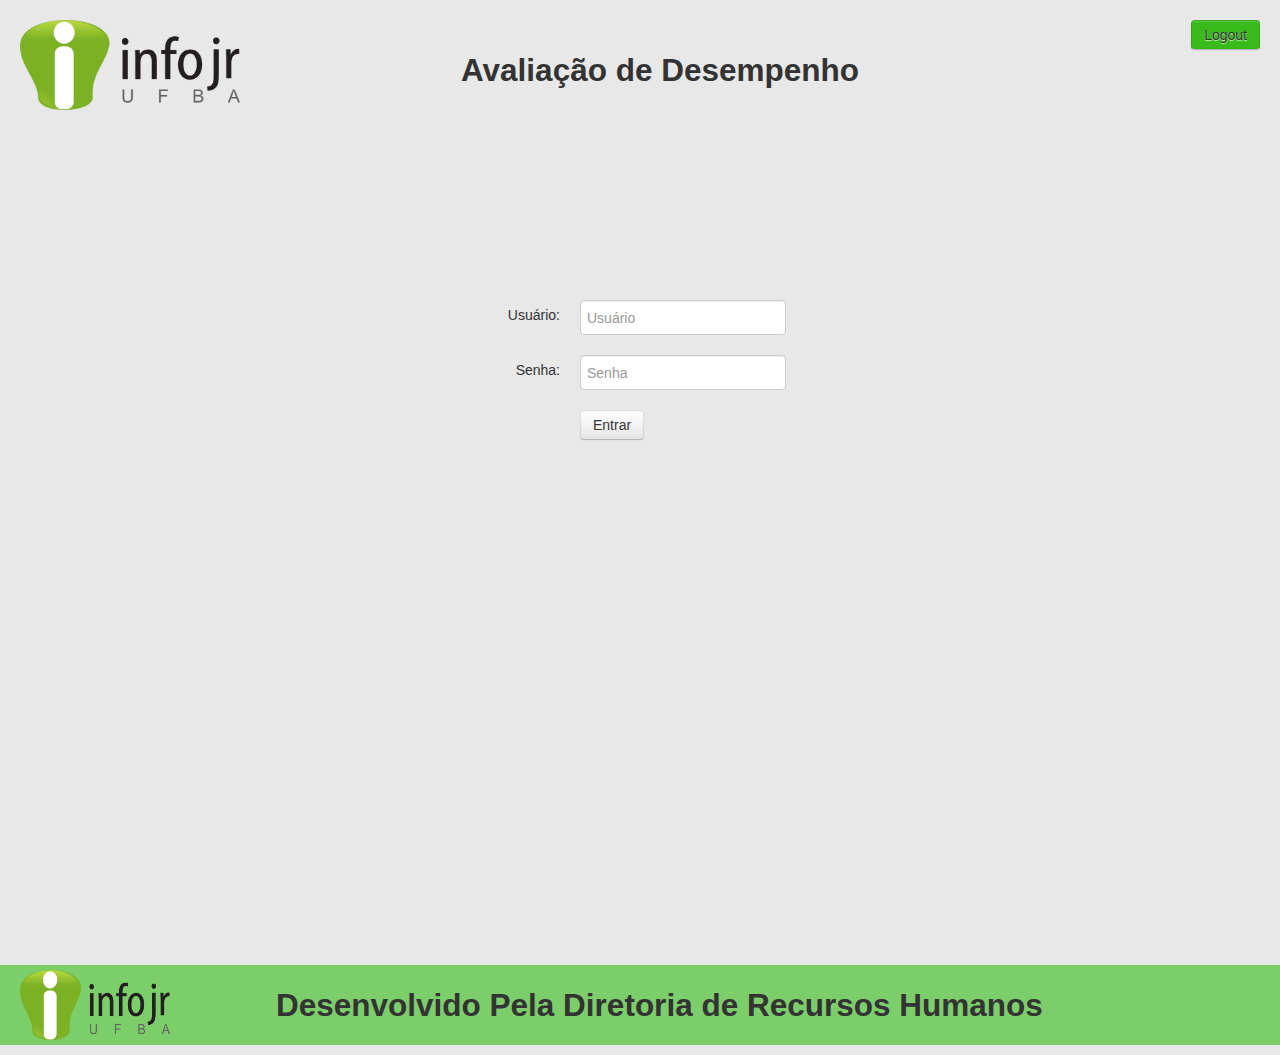
<file: views/index.html>
<html>
<meta charset="UTF-8">
<head> <title> Avaliação de Desempenho </title> </head>
<link rel="stylesheet" href="../assets/stylesheets/bootstrap.css">
<link rel="stylesheet" href="../assets/stylesheets/style.css">

<body>

	<div class="all">
		<header>
			<div class="allheader">
				<div class="logo">
					<img src="../assets/images/logo.png">
				</div>
				<div class="titulo">
					<h2> Avaliação de Desempenho</h2>
				</div>
				<div class="btn-group">
				  <button class="btn" href="index.html" id="btnLogout">Logout</button>
				</div>
			</div>

		</header>

	
		<div class="content">
				<form class="form-horizontal" action="home.html">
				  <div class="control-group">
				    <label class="control-label" for="inputEmail">Usuário:</label>
				    <div class="controls">
				      <input type="text" id="inputEmail" placeholder="Usuário">
				    </div>
				  </div>
				  <div class="control-group">
				    <label class="control-label" for="inputPassword">Senha:</label>
				    <div class="controls">
				      <input type="password" id="inputPassword" placeholder="Senha">
				    </div>
				  </div>
				  <div class="control-group">
				    <div class="controls">
				      <button type="submit" class="btn">Entrar</button>
				    </div>
				  </div>
				</form>
		</div>
	</div>

	<footer>
		<div class="rodape">
			<div class="logofooter">
				<img src="../assets/images/logo.png">
			</div>
			<div class="creditos">
				<h2> Desenvolvido Pela Diretoria de Recursos Humanos</h2>
			</div>
        
		</div>
	</footer>
</body>
</html>
</file>
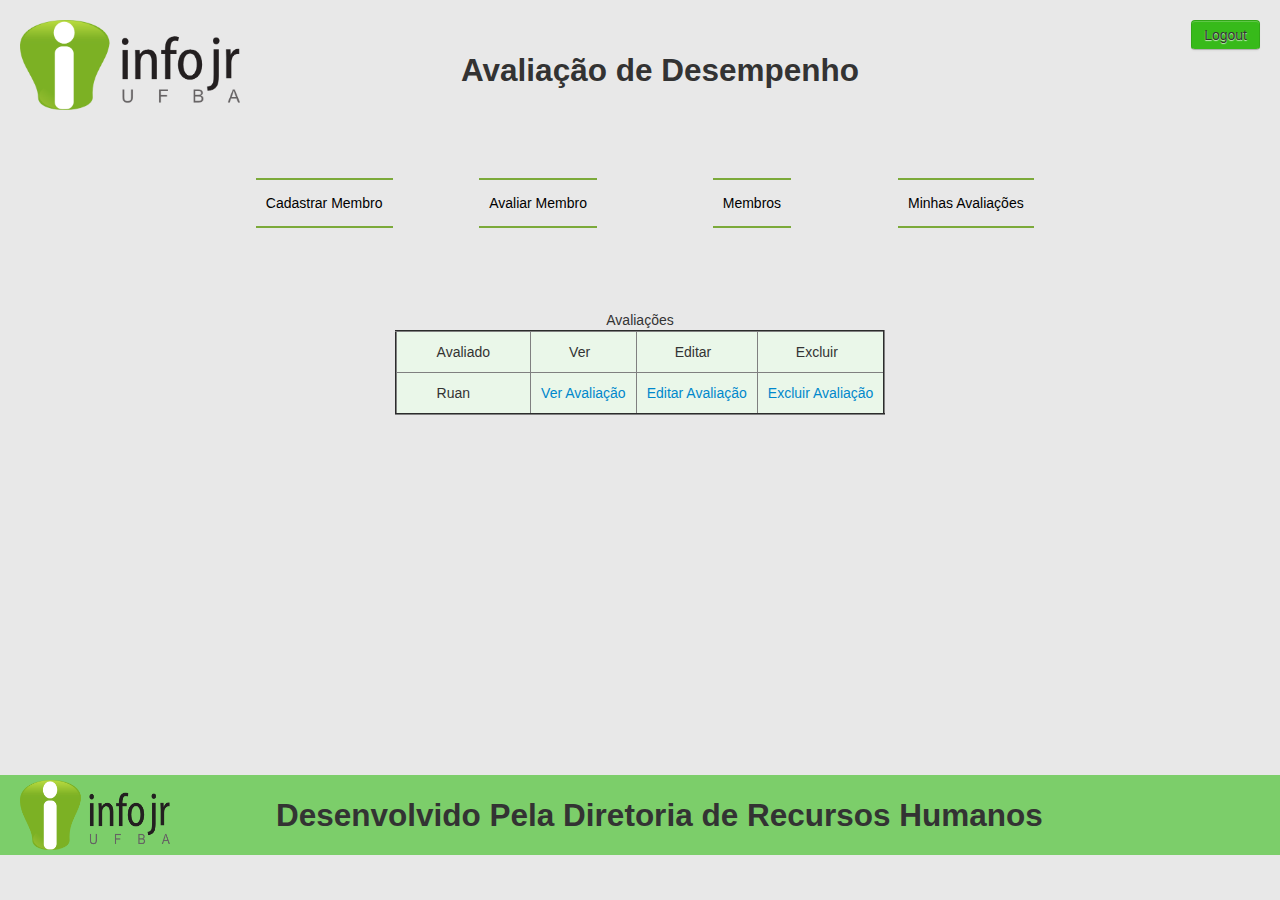
<file: views/avaliacoes.html>
<!DOCTYPE html>
<html>
<meta charset="UTF-8">
<head> <title> Avaliação de Desempenho </title> </head>
<link rel="stylesheet" href="../assets/stylesheets/bootstrap.css">
<link rel="stylesheet" href="../assets/stylesheets/style.css">

<body>

<div class="all">
		<header>
			<div class="allheader">
				<div class="logo">
					<img src="../assets/images/logo.png">
				</div>
				<div class="titulo">
					<h2> Avaliação de Desempenho</h2>
				</div>
				<div class="btn-group">
				  <button class="btn" onlick="index.html" id="btnLogout">Logout</button>
				</div>
			</div>

		</header>

	
		<div class="content">
			<nav class="menu">
				<ul id="men">
					<li><a href="cadastrar.html"> Cadastrar Membro       </a></li>
					<li><a href="avaliar.html">   Avaliar Membro     </a></li>
					<li><a href="membros.html"> Membros       </a></li>
					<li><a href="avaliacoes.html"> Minhas Avaliações       </a></li>
				</ul>
			</nav>	


			<div class="tabelaavaliacoes">
				<table class="tabavaliacoes" border="2px">
					<caption>Avaliações</caption>
					<tr><td class="difer">Avaliado</td>
						<td class="titulos">Ver</td>
						<td class="titulos">Editar</td>
						<td class="titulos">Excluir</td>
					</tr>
					<tr><td class="difer">Ruan</td>
						<td class="elementos"><a href="">Ver Avaliação</a>
						</td>
						<td class="elementos"><a href="">Editar Avaliação</a></td>
						<td class="elementos"><a href="">Excluir Avaliação</a>
						</td>
					</tr>
				</table>



			</div>	


		</div>
</div>


	


<footer>
		<div class="rodape">
			<div class="logofooter">
				<img src="../assets/images/logo.png">
			</div>
			<div class="creditos">
				<h2> Desenvolvido Pela Diretoria de Recursos Humanos</h2>
			</div>
        
		</div>
	</footer>

</body>


</html>
</file>
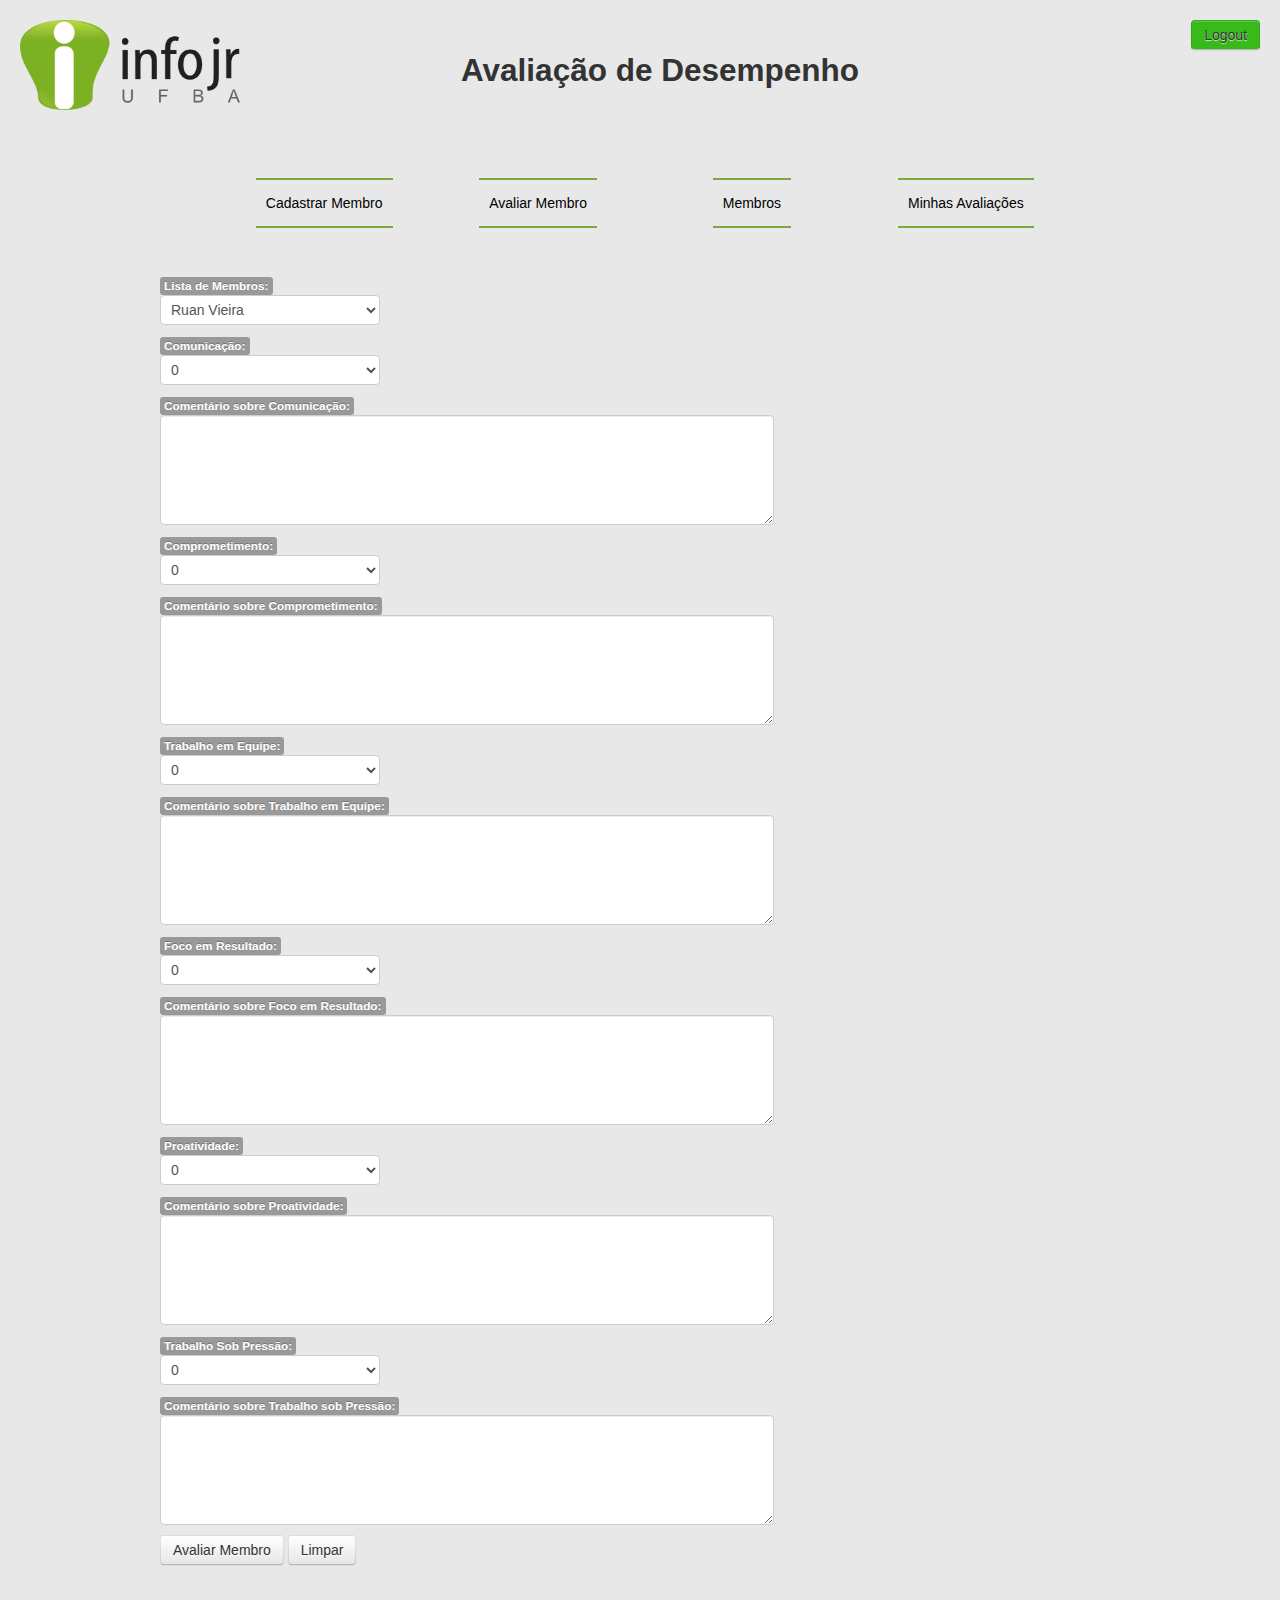
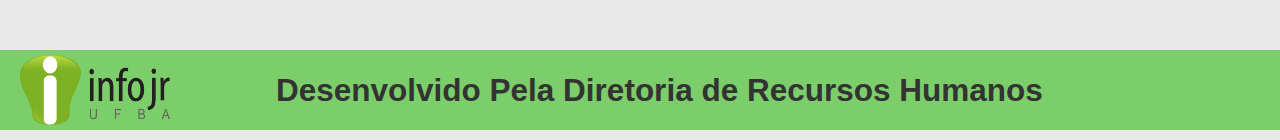
<file: views/avaliar.html>
<!DOCTYPE html>
<html>
<meta charset="UTF-8">
<head> <title> Avaliação de Desempenho </title> </head>
<link rel="stylesheet" href="../assets/stylesheets/bootstrap.css">
<link rel="stylesheet" href="../assets/stylesheets/style.css">

<body>

<div class="all">
		<header>
			<div class="allheader">
				<div class="logo">
					<img src="../assets/images/logo.png">
				</div>
				<div class="titulo">
					<h2> Avaliação de Desempenho</h2>
				</div>
				<div class="btn-group">
				  <button class="btn" onlick="index.html" id="btnLogout">Logout</button>
				</div>
			</div>

		</header>

	
		<div class="content">
			<nav class="menu">
				<ul id="men">
					<li><a href="cadastrar.html"> Cadastrar Membro       </a></li>
					<li><a href="avaliar.html">   Avaliar Membro     </a></li>
					<li><a href="membros.html"> Membros       </a></li>
					<li><a href="avaliacoes.html"> Minhas Avaliações       </a></li>
				</ul>
			</nav>	
		

			<div class="formavaliar">
				<form class="avaliar" method="get" action="">
					<div class="label">
						Lista de Membros:
					</div>
					<div class="inputs">
						<select name="selecionarmembro">
							<option value="ru">Ruan Vieira</option>
							<option value="marco">Marco Lançamento</option>
							<option value="hio">Hiolanda Mestra</option>
							<option value="gabe">Gabriel Pilantra</option>
						</select>
					</div>
					<div class="label">
						Comunicação:
					</div>
					<div class="inputs">
						<select name="comuni">
							<option value="0">0</option>
							<option value="1">1</option>
							<option value="2">2</option>
							<option value="3">3</option>
							<option value="4">4</option>
							<option value="5">5</option>
						</select>
					</div>
					<div class="label">
						Comentário sobre Comunicação:
					</div>
					<div class="inputs">
						<textarea name="comcomuni" rows="5" cols ="30"></textarea>
					</div>
					<div class="label">
						Comprometimento:
					</div>
					<div class="inputs">
						<select name="compro">
							<option value="0">0</option>
							<option value="1">1</option>
							<option value="2">2</option>
							<option value="3">3</option>
							<option value="4">4</option>
							<option value="5">5</option>
						</select>
					</div>
					<div class="label">
						Comentário sobre Comprometimento:
					</div>
					<div class="inputs">
						<textarea name="comcompro" rows="5" cols ="30"></textarea>
					</div>
					<div class="label">
						Trabalho em Equipe:
					</div>
					<div class="inputs">
						<select name="trabequip">
							<option value="0">0</option>
							<option value="1">1</option>
							<option value="2">2</option>
							<option value="3">3</option>
							<option value="4">4</option>
							<option value="5">5</option>
						</select>
					</div>
					<div class="label">
						Comentário sobre Trabalho em Equipe:
					</div>
					<div class="inputs">
						<textarea name="comtrabequip" rows="5" cols ="30"></textarea>
					</div>
					<div class="label">
						Foco em Resultado:
					</div>
					<div class="inputs">
						<select name="focemresult">
							<option value="0">0</option>
							<option value="1">1</option>
							<option value="2">2</option>
							<option value="3">3</option>
							<option value="4">4</option>
							<option value="5">5</option>
						</select>
					</div>
					<div class="label">
						Comentário sobre Foco em Resultado:
					</div>
					<div class="inputs">
						<textarea name="comfocemresult" rows="5" cols ="30"></textarea>
					</div>
					<div class="label">
						Proatividade:
					</div>
					<div class="inputs">
						<select name="proativ">
							<option value="0">0</option>
							<option value="1">1</option>
							<option value="2">2</option>
							<option value="3">3</option>
							<option value="4">4</option>
							<option value="5">5</option>
						</select>
					</div>
					<div class="label">
						Comentário sobre Proatividade:
					</div>
					<div class="inputs">
						<textarea name="comproativ" rows="5" cols ="30"></textarea>
					</div>
					<div class="label">
						Trabalho Sob Pressão:
					</div>
					<div class="inputs">
						<select name="trabpress">
							<option value="0">0</option>
							<option value="1">1</option>
							<option value="2">2</option>
							<option value="3">3</option>
							<option value="4">4</option>
							<option value="5">5</option>
						</select>
					</div>
					<div class="label">
						Comentário sobre Trabalho sob Pressão:
					</div>
					<div class="inputs">
						<textarea name="comtrabpress" rows="5" cols ="30"></textarea>
					</div>
					<button type="submit" class="btn">Avaliar Membro</button>
					<button type="reset" class="btn">Limpar</button>
				</form>
			</div>
		</div>
</div>


<footer>
		<div class="rodape">
			<div class="logofooter">
				<img src="../assets/images/logo.png">
			</div>
			<div class="creditos">
				<h2> Desenvolvido Pela Diretoria de Recursos Humanos</h2>
			</div>
        
		</div>
	</footer>

</body>


</html>
</file>
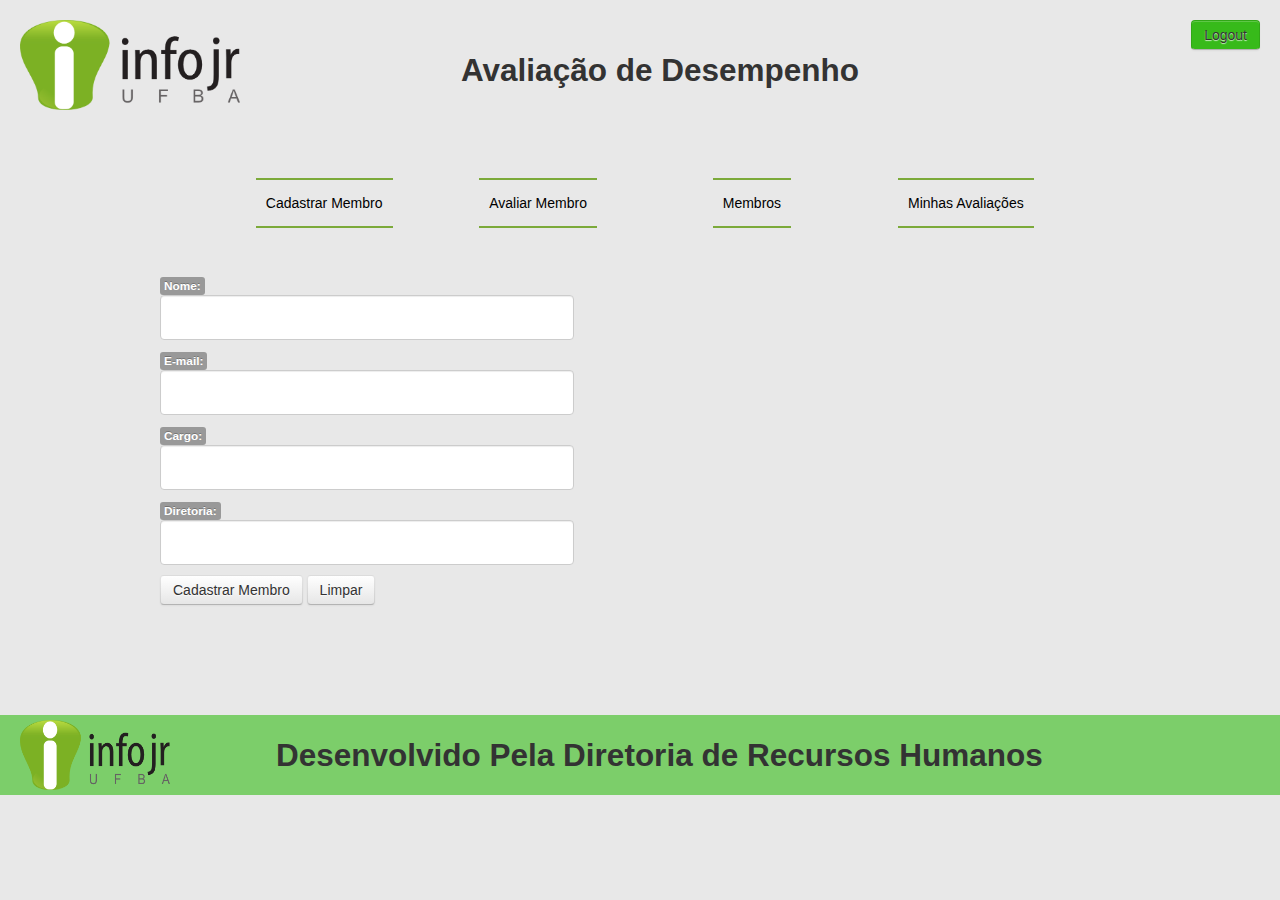
<file: views/cadastrar.html>
<!DOCTYPE html>
<html>
<meta charset="UTF-8">
<head> <title> Avaliação de Desempenho </title> </head>
<link rel="stylesheet" href="../assets/stylesheets/bootstrap.css">
<link rel="stylesheet" href="../assets/stylesheets/style.css">

<body>

<div class="all">
		<header>
			<div class="allheader">
				<div class="logo">
					<img src="../assets/images/logo.png">
				</div>
				<div class="titulo">
					<h2> Avaliação de Desempenho</h2>
				</div>
				<div class="btn-group">
				  <button class="btn" onlick="index.html" id="btnLogout">Logout</button>
				</div>
			</div>

		</header>

	
		<div class="content">
			<nav class="menu">
				<ul id="men">
					<li><a href="cadastrar.html"> Cadastrar Membro       </a></li>
					<li><a href="avaliar.html">   Avaliar Membro     </a></li>
					<li><a href="membros.html"> Membros       </a></li>
					<li><a href="avaliacoes.html"> Minhas Avaliações       </a></li>
				</ul>
			</nav>	
		

			<div class="formcadastro">
				<form class="cadastro" method="get" action="">
					<div class="label">
						Nome:
					</div>
					<div class="inputs">
						<input type="text" name="nomemembro" size=12 maxlength=25 title="Digite o nome do membro">
					</div>
					<div class="label">
						E-mail:
					</div>
					<div class="inputs">
						<input type="email" name="emailmembro" size=12 maxlength=20 title="Digite o email do membro">
					</div>
					<div class="label">
						Cargo:
					</div>
					<div class="inputs">
						<input type="text" name="cargomembro" size=12 maxlength=20 title="Digite o cargo do membro">
					</div>
					<div class="label">
						Diretoria:
					</div>
					<div class="inputs">
						<input type="text" name="diretoriamembro" size=12 maxlength=20 title="Digite a diretoria do membro">
					</div>
					<button type="submit" class="btn">Cadastrar Membro</button>
					<button type="reset" class="btn">Limpar</button>
				</form>
			</div>
		</div>
</div>


<footer>
		<div class="rodape">
			<div class="logofooter">
				<img src="../assets/images/logo.png">
			</div>
			<div class="creditos">
				<h2> Desenvolvido Pela Diretoria de Recursos Humanos</h2>
			</div>
        
		</div>
	</footer>

</body>


</html>
</file>
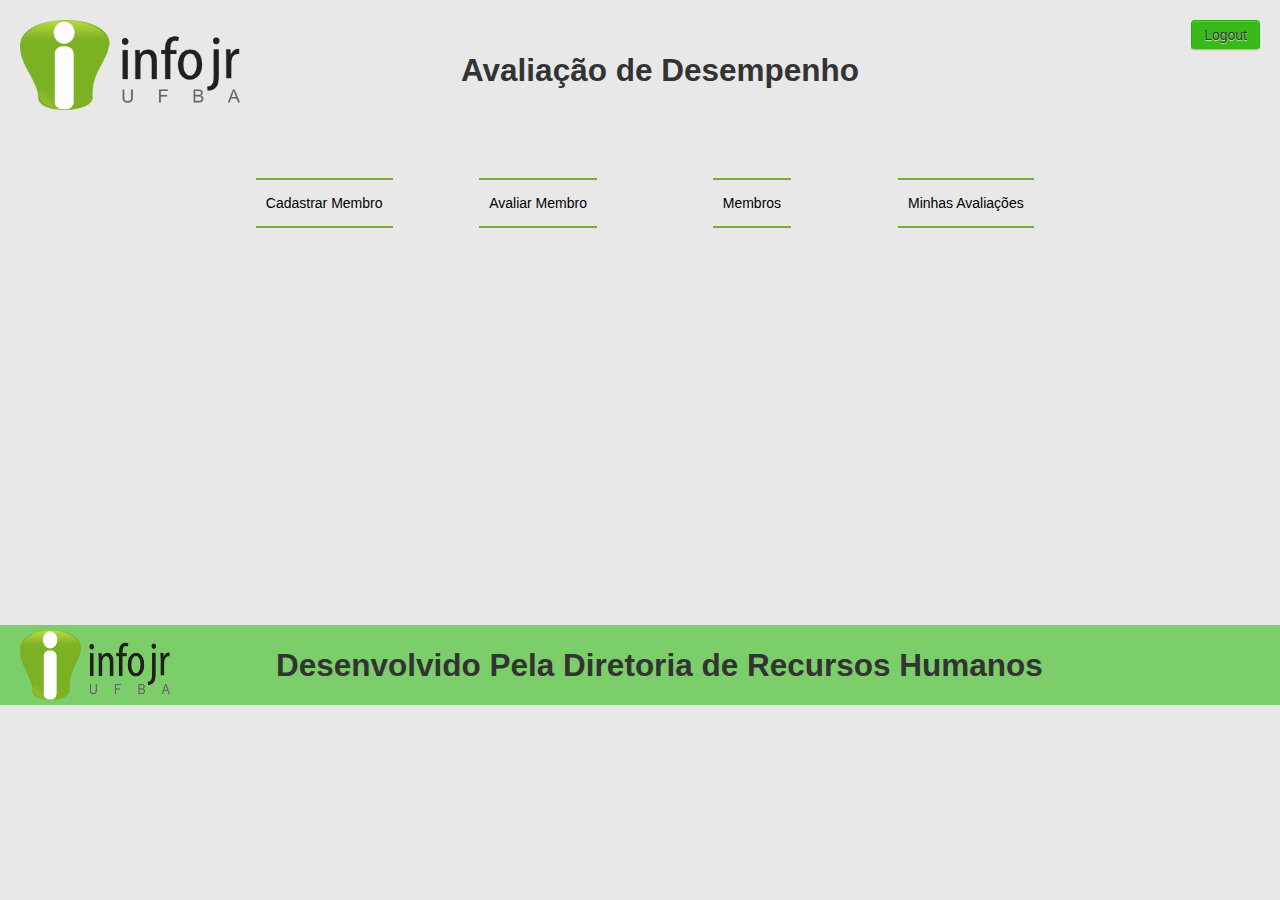
<file: views/home.html>
<!DOCTYPE html>
<html>
<meta charset="UTF-8">
<head> <title> Avaliação de Desempenho </title> </head>
<link rel="stylesheet" href="../assets/stylesheets/bootstrap.css">
<link rel="stylesheet" href="../assets/stylesheets/style.css">

<body>

<div class="all">
		<header>
			<div class="allheader">
				<div class="logo">
					<img src="../assets/images/logo.png">
				</div>
				<div class="titulo">
					<h2> Avaliação de Desempenho</h2>
				</div>
				<div class="btn-group">
				  <button class="btn" onlick="index.html" id="btnLogout">Logout</button>
				</div>
			</div>

		</header>

	
		<div class="content">
			<nav class="menu">
				<ul id="men">
					<li><a href="cadastrar.html"> Cadastrar Membro       </a></li>
					<li><a href="avaliar.html">   Avaliar Membro     </a></li>
					<li><a href="membros.html"> Membros       </a></li>
					<li><a href="avaliacoes.html"> Minhas Avaliações       </a></li>
				</ul>
			</nav>	
		</div>
</div>


	


<footer>
		<div class="rodape">
			<div class="logofooter">
				<img src="../assets/images/logo.png">
			</div>
			<div class="creditos">
				<h2> Desenvolvido Pela Diretoria de Recursos Humanos</h2>
			</div>
        
		</div>
	</footer>

</body>


</html>
</file>
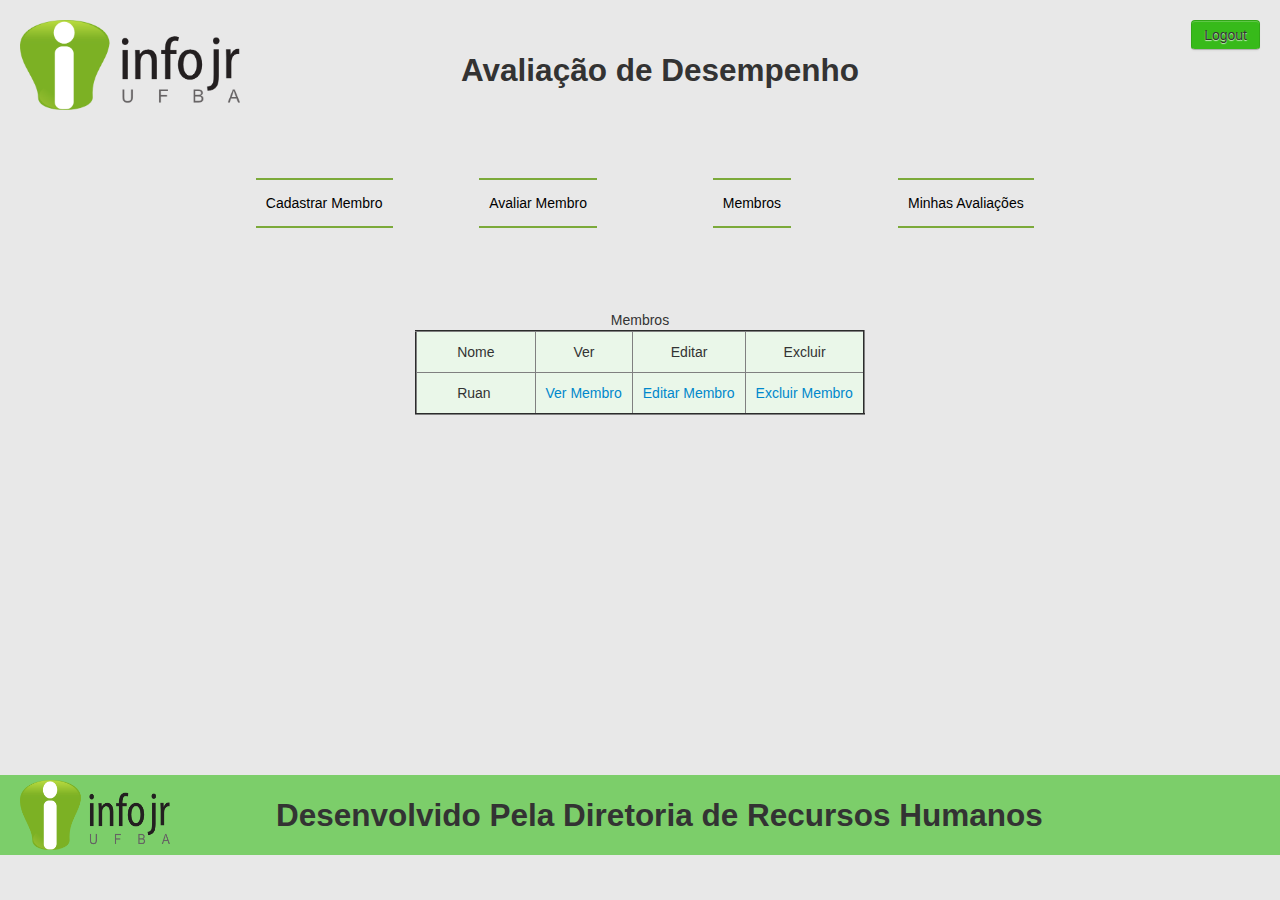
<file: views/membros.html>
<!DOCTYPE html>
<html>
<meta charset="UTF-8">
<head> <title> Avaliação de Desempenho </title> </head>
<link rel="stylesheet" href="../assets/stylesheets/bootstrap.css">
<link rel="stylesheet" href="../assets/stylesheets/style.css">

<body>

<div class="all">
		<header>
			<div class="allheader">
				<div class="logo">
					<img src="../assets/images/logo.png">
				</div>
				<div class="titulo">
					<h2> Avaliação de Desempenho</h2>
				</div>
				<div class="btn-group">
				  <button class="btn" onlick="index.html" id="btnLogout">Logout</button>
				</div>
			</div>

		</header>

	
		<div class="content">
			<nav class="menu">
				<ul id="men">
					<li><a href="cadastrar.html"> Cadastrar Membro       </a></li>
					<li><a href="avaliar.html">   Avaliar Membro     </a></li>
					<li><a href="membros.html"> Membros       </a></li>
					<li><a href="atividademinhasavaliacoes.html"> Minhas Avaliações       </a></li>
				</ul>
			</nav>	


			<div class="tabelamembros">
				<table class="tabmembros" border="2px">
					<caption>Membros</caption>
					<tr><td class="difer">Nome</td>
						<td class="titulos">Ver</td>
						<td class="titulos">Editar</td>
						<td class="titulos">Excluir</td>
					</tr>
					<tr><td class="difer">Ruan</td>
						<td class="elementos"><a href="">Ver Membro</a>
						</td>
						<td class="elementos"><a href="">Editar Membro</a></td>
						<td class="elementos"><a href="">Excluir Membro</a>
						</td>
					</tr>
				</table>



			</div>	


		</div>
</div>


	


<footer>
		<div class="rodape">
			<div class="logofooter">
				<img src="../assets/images/logo.png">
			</div>
			<div class="creditos">
				<h2> Desenvolvido Pela Diretoria de Recursos Humanos</h2>
			</div>
        
		</div>
	</footer>

</body>


</html>
</file>
<file: assets/stylesheets/style.css>
* {margin: 0 auto; padding: 0;}

html, body {min-height: 100%; min-width: 960px;}

.allheader{
	min-width: 100%;
	height: 150px;
}

.logo img{
	height:90px;
	margin-left: 20px;
	margin-top: 20px;
	width:220px; 
}

.logo{
	width:20%;
	height: 150px;
	float:left;
}

.titulo{
	float:left;
	width:60%;
	height: 150px;
}
.titulo h2{
	margin-top: 50px;
	text-align:center;
	margin-left: 40px;
}

.btn-group{
	width: 20%;
	float: left;
	height: 150px;
}

#btnLogout {
	float: right;
	margin: 20px 20px;
}

.menu{
	margin-top: 10px;
	min-width: 960px;
	height: 90px;
}

.menu ul{
	text-align:center;
	list-style-type:none;padding:0px;
	margin:0px;
	float:left;
	width: 960px;
}

.menu ul li{
	display:inline-block;
	margin-left:10px;
	width: 200px;
	padding-top: 33px;
}

.menu ul li a{
	padding: 15px 10px;
	float:none;
	background-color:#E8E8E8;
	color:black;
	text-decoration:none;
	border-bottom: 2px solid #7CAA3A;
	border-top: 2px solid #7CAA3A;
}

.menu ul li a:hover{
	text-decoration:none;
	color: white;
	background-color:#7CAA3A;
	font-size: 120%;
}

body{
	background-color:#E8E8E8;
}

.btn-group button{
	background: #37BA1A;
}

.all{
	background-color:#E8E8E8;
	min-width:960px;
	min-height: 100%;
	padding-bottom:60px;
}

.content{
	width:960px;
	min-height: 400px;
	margin: 0 auto;
}

.form-horizontal{
	margin: 150px 0 0 240px;
}

.rodape{
	width: 100%;
	height: 80px;
	background-color:#7CCE6A;
	position: relative;
	margin-top: 5px;
}

.rodape img{
	width: 150px;
	height: 70px;
}

.logofooter{
	width: 20%;
	height: 80px;
	float: left;
	margin-left: 20px;
	margin-top: 5px;
}

.creditos{
	width: 80%;
	height: 80px;
	padding-top: 10px;
}

.formcadastro{
	min-height: 400px;
	width: 960px;
}

.cadastro
{
	padding-top: 25px;
}

.formavaliar{
	min-height: 400px;
	width: 960px;
}

.avaliar{
	padding-top: 25px;
}

.inputs textarea{
	width: 600px;
}

.inputs input{
	width: 400px;
}

.tabelamembros{
	padding-top: 60px;
	min-height: 400px;
	min-width: 960px;
}

.tabmembros{
	background-color: #EAF7E9;
 
}

.tabmembros table{
	background-color: #EAF7E9;
}

.elementos{
	padding: 10px 10px 10px 10px;
}

.titulos{
	padding: 10px 10px 10px 38px;
}

.difer{
	padding-left: 40px;
	padding-right: 40px;
}

.tabelaavaliacoes{
	padding-top: 60px;
	min-height: 400px;
	min-width: 960px;
}

.tabavaliacoes{
	background-color: #EAF7E9;
 
}

.tabavaliacoes table{
	background-color: #EAF7E9;
}
</file>
